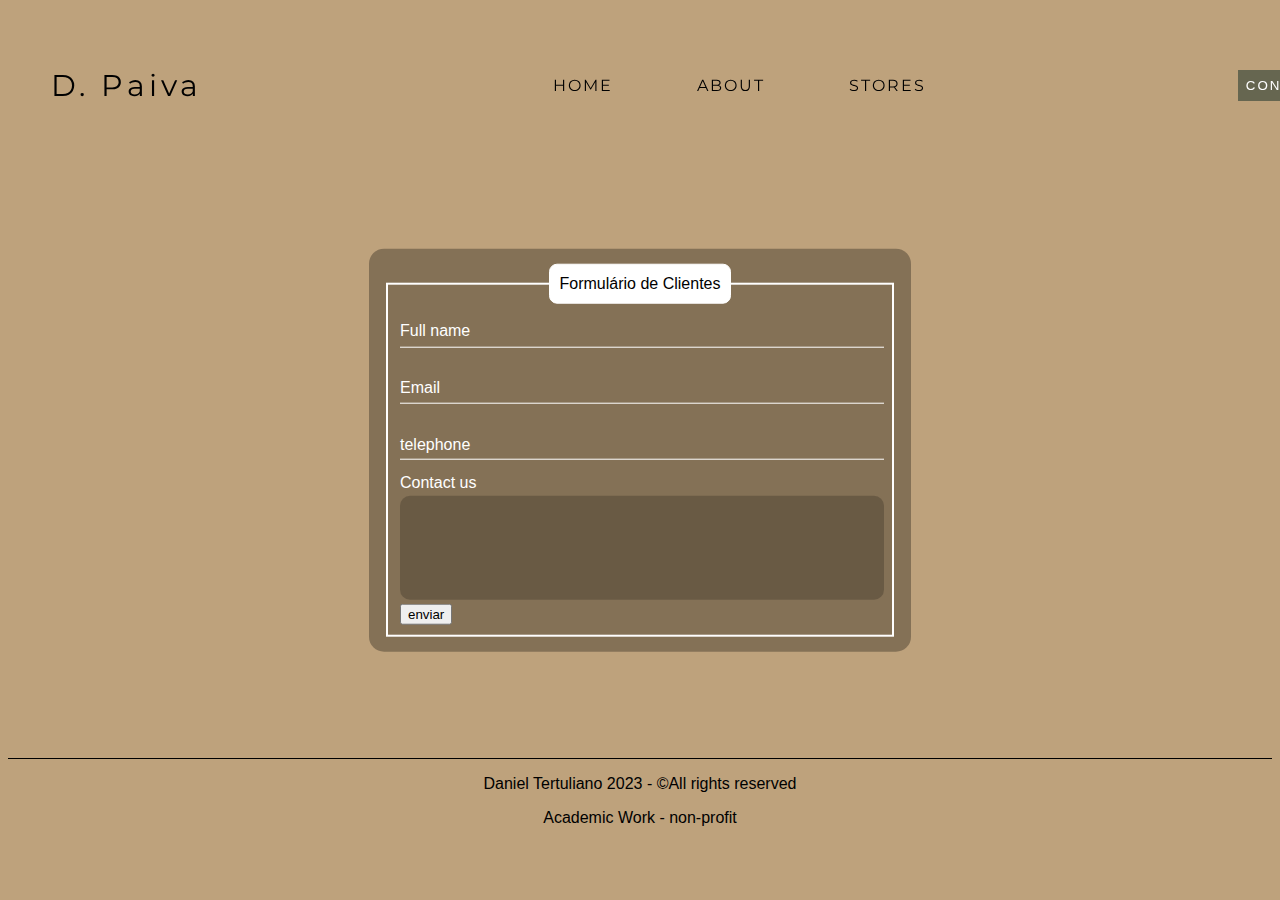
<file: contato.html>
<!DOCTYPE html>
<html lang="en">
<head>
    <title>Paiva's - Contact</title>
    <meta charset="UTF-8">
    <link rel="stylesheet" href="cntt.css">
    <link rel="icon" href="img/letter-d-icon.png" type="image/jpg">
    <meta name="viewport" content="width=device-width, initial-scale=1.0">

</head>
<body>
    <header class="menu">
        <div class="container">
            <div class="flex">
                <a class="logo" href="#">D. Paiva</a>
                <nav class="nuv">
                    <ul>
                        <li><a class="ai" href="index.html">home</a></li>
                        <li><a class="ai" href="sobre.html">about</a></li>
                        <li><a class="ai" href="lojas.html">stores</a></li>
                    </ul>
                </nav>
                <div class="btn-contato">
                    <a href="contato.html"><button class="buton">Contact
                </button></a>
                </div>
            </div><!--flex-->

        </div><!--container-->
    </header>

    <div class="box">
        <form method="get">
            <fieldset>
                <legend>Formulário de Clientes</legend>
                <br>
                <div class="inputbox">
                    <input type="text" name="nome" id="nome" class="inputuser" required>
                    <label for="nome" class="labelinput1">Full name</label>
                </div>
                <br><br>
                <div class="inputbox">
                    <input type="email" name="email" id="email" class="inputuser" required>
                    <label for="nome"class="labelinput2">Email</label>
                </div>
                <br><br>
                <div class="inputbox">
                    <input type="tel" name="telefone" id="telefone" class="inputuser" required>
                    <label for="nome"class="labelinput3">telephone</label>
                </div>
                <br><br>
                <div class="inputbox">
                    <label for="nome"class="labelinput4">Contact us</label>
                    <textarea name="textarea" id="textarea" cols="30" rows="10"></textarea>
                <input type="submit" value="enviar" class="send">
                <br>
            
            </fieldset>
        </form>
    </div>
    <footer id="footer2">
        <P class="foot">Daniel Tertuliano 2023 - &copyAll rights reserved</P>
        <P class="foot">Academic Work - non-profit</P>
    </footer>
    <script src="menu.js"></script>
</body>
</html>
</file>
<file: cntt.css>
@import url('https://fonts.googleapis.com/css2?family=Montserrat:ital,wght@0,100;0,400;1,200&family=Roboto+Slab:wght@300&display=swap');
@import url('https://fonts.googleapis.com/css2?family=Montserrat:ital,wght@0,100;0,200;0,400;1,200&family=Roboto+Slab:wght@300&display=swap');

.container{
    max-width: 1280px;
    margin: 0;
    padding: 0;
    padding-top: 0px;
    font-family: 'Montserrat', sans-serif;
}
.buton{
    background-color: rgb(102, 102, 80);
    color: white;
    border: 0px;
    padding: 8px 8px 8px;
    transition: all 0.5s;
    text-transform: uppercase;
    letter-spacing: 2px;
}
.buton:hover{
    cursor: pointer;
    color: white;
    border: 1px solid bisque;
    background-color: rgb(218, 194, 164);
}
.flex{
    display: flex;
    align-items: center;
    justify-content: space-between;
}
.menu{
    height: 11vh;
    width: 100%;
    padding: 60px 4%;
    position: fixed;
    top: 0;
    left: 0;
    transition: 0.8s;
}
.menu.rolagem {
    background-color: rgb(102, 102, 80);
    padding: 20px 4%;
    z-index: 50;
}

.menu .rolagem .cntt{
    color: white;
}
.menu.rolagem a{
    color: rgb(255, 255, 255);
}
.menu .rolagem .cntt{
    color: white;
}
.logo{
    letter-spacing: 4px;
    text-decoration: none;
    font-family: 'Montserrat', sans-serif;
    font-size: 30px;
    color: black;
}
header ul{
    list-style-type: none;
}
header ul li{
    display: inline-block;
    margin: 0 40px;
}
header .ai{
    color: rgb(0, 0, 0);
    text-decoration: none;
    text-transform: uppercase;
    letter-spacing: 2px;
    transition: all 0.5s ease-in-out;
    border-bottom: 2px solid transparent;
}
header .ai:hover{
    border-bottom: 2px solid rgb(185, 185, 118);
    width: 100%;
}

/*CONTATO*/

body{
    font-family: Arial, Helvetica, sans-serif;
    background-color: rgb(190, 162, 124);
}
.box{
    position: absolute;
    top: 50%;
    left: 50%;
    color: white;
    transform: translate(-50%, -50%);
    background-color: rgba(0, 0, 0, 0.3);
    padding: 15px;
    border-radius: 15px;
    width: 40%;

}
fieldset{
    border: 2px solid rgb(255, 255, 255);
}
legend{
   border: 1px solid rgb(255, 255, 255); 
   padding: 10px;
   text-align: center;
   background-color: white;
   color: black;
   border-radius: 8px;
}
.input-box{
    position: relative;
}
.inputuser{
    background: none;
    border: none;
    border-bottom: 1px solid white;
    outline: none;
    color: white;
    font-size: 15px;
    width: 100%;
    letter-spacing: 3px;
}
.labelinput1{
    top: 73px;
    position: absolute;
    pointer-events: none;
    transition: 0.5s;
}
.labelinput2{
    top: 130px;
    position: absolute;
    pointer-events: none;
    transition: 0.5s;
}
.labelinput3{
    top: 187px;
    position: absolute;
    pointer-events: none;
    transition: 0.5s;
}
.labelinput4{
    top: 225px;
    position: absolute;
    pointer-events: none;
    transition: 0.5s;
}
.inputuser:focus ~ .labelinput1,
.inputuser:valid ~ .labelinput1{
 font-size: 10px;
 top: 62px;
}
.inputuser:focus ~.labelinput2,
.inputuser:valid ~ .labelinput2{
    font-size: 10px;
    top: 119px;
}
.inputuser:focus ~.labelinput3,
.inputuser:valid ~ .labelinput3{
    font-size: 10px;
    top: 176px;
}

#textarea{
    background-color: rgba(0, 0, 0, 0.2);
    height: 100px;
    border-radius: 10px;
    border: none;
    width: 100%;
    resize: none;
    outline: none;
}
.enviar{
    width: 100%;
    border: none;
    cursor: pointer;
    font-size: 15px;
    border-radius: 15px;
    padding: 15px;
    transition: all 0.5s;
    background-image: linear-gradient(to right, rgb(218, 205, 187), rgb(190, 162, 124));
}
.enviar:hover{
   opacity: 0.5;
}

#footer2{
    border-top: 1px solid black;
    margin-top: 60%;
}
.foot{
    text-align: center;
}

@media (min-width:600px) and (max-width:1080px){
    #footer2{
        border-top: 1px solid black;
        margin-top: 130%;
    }
    .box{
        position: absolute;
        top: 50%;
        left: 50%;
        color: white;
        transform: translate(-50%, -50%);
        background-color: rgba(0, 0, 0, 0.3);
        padding: 15px;
        border-radius: 15px;
        width: 60%;
    }
    .container{
        max-width: 1280px;
        margin: 0;
        padding: 0;
        padding-top: 0px;
        font-family: 'Montserrat', sans-serif;
    }
    .buton{
        background-color: rgb(102, 102, 80);
        color: white;
        border: 0px;
        padding: 8px 8px 8px;
        transition: all 0.5s;
        text-transform: uppercase;
        letter-spacing: 2px;
    }
    .buton:hover{
        cursor: pointer;
        color: white;
        border: 1px solid bisque;
        background-color: rgb(218, 194, 164);
    }
    .flex{
        display: flex;
        align-items: center;
        justify-content: space-between;
    }
    .menu{
        height: 11vh;
        width: 100%;
        padding: 60px 4%;
        position: fixed;
        top: 0;
        left: 0;
        transition: 0.8s;
    }
    .menu.rolagem {
        background-color: rgb(102, 102, 80);
        padding: 20px 4%;
        z-index: 50;
    }
        
    .menu .rolagem .cntt{
        color: white;
    }
    .menu.rolagem a{
        color: rgb(255, 255, 255);
    }
    .menu .rolagem .cntt{
        color: white;
    }
    .logo{
        letter-spacing: 4px;
        text-decoration: none;
        font-family: 'Montserrat', sans-serif;
        font-size: 30px;
        color: black;
    }
    header ul{
        list-style-type: none;
    }
    header ul li{
        display: inline-block;
        margin: 0 40px;
    }
    header .ai{
        color: rgb(0, 0, 0);
        text-decoration: none;
        text-transform: uppercase;
        letter-spacing: 2px;
        transition: all 0.5s ease-in-out;
        border-bottom: 2px solid transparent;
        }
    header .ai:hover{
        border-bottom: 2px solid rgb(185, 185, 118);
         width: 100%;
    }
}
</file>
